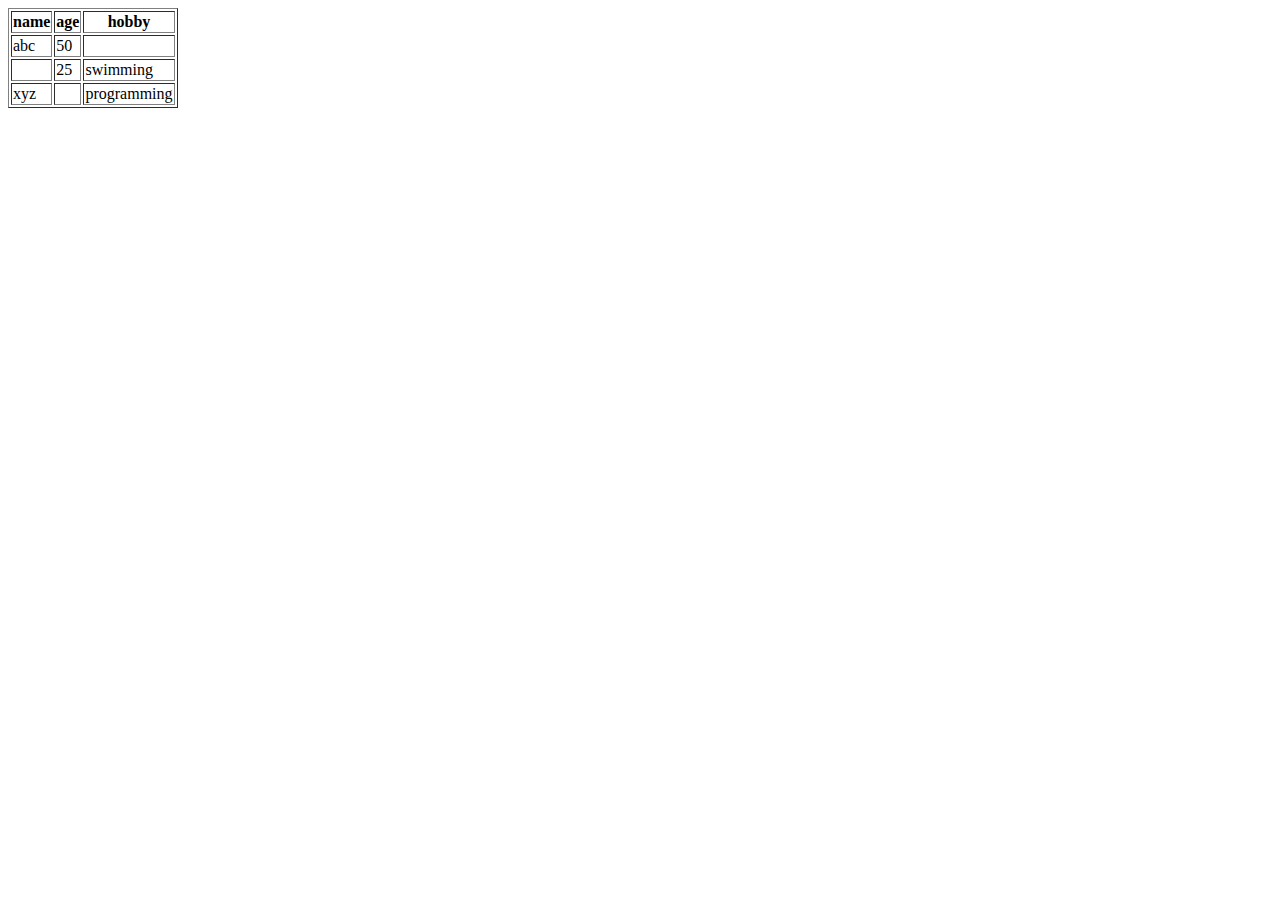
<file: test.html>
<!DOCTYPE html>
<html>

<head>
	<title>TEST FOR JS</title>
	<meta charset="utf-8" />
	<script src="test.js" type="text/javascript"></script>
</head>

<script src="https://ajax.googleapis.com/ajax/libs/jquery/2.1.1/jquery.min.js"></script>

<body onLoad="buildHtmlTable('#excelDataTable')">
	<table id="excelDataTable" border="1">
	</table>
</body>

</html>
</file>
